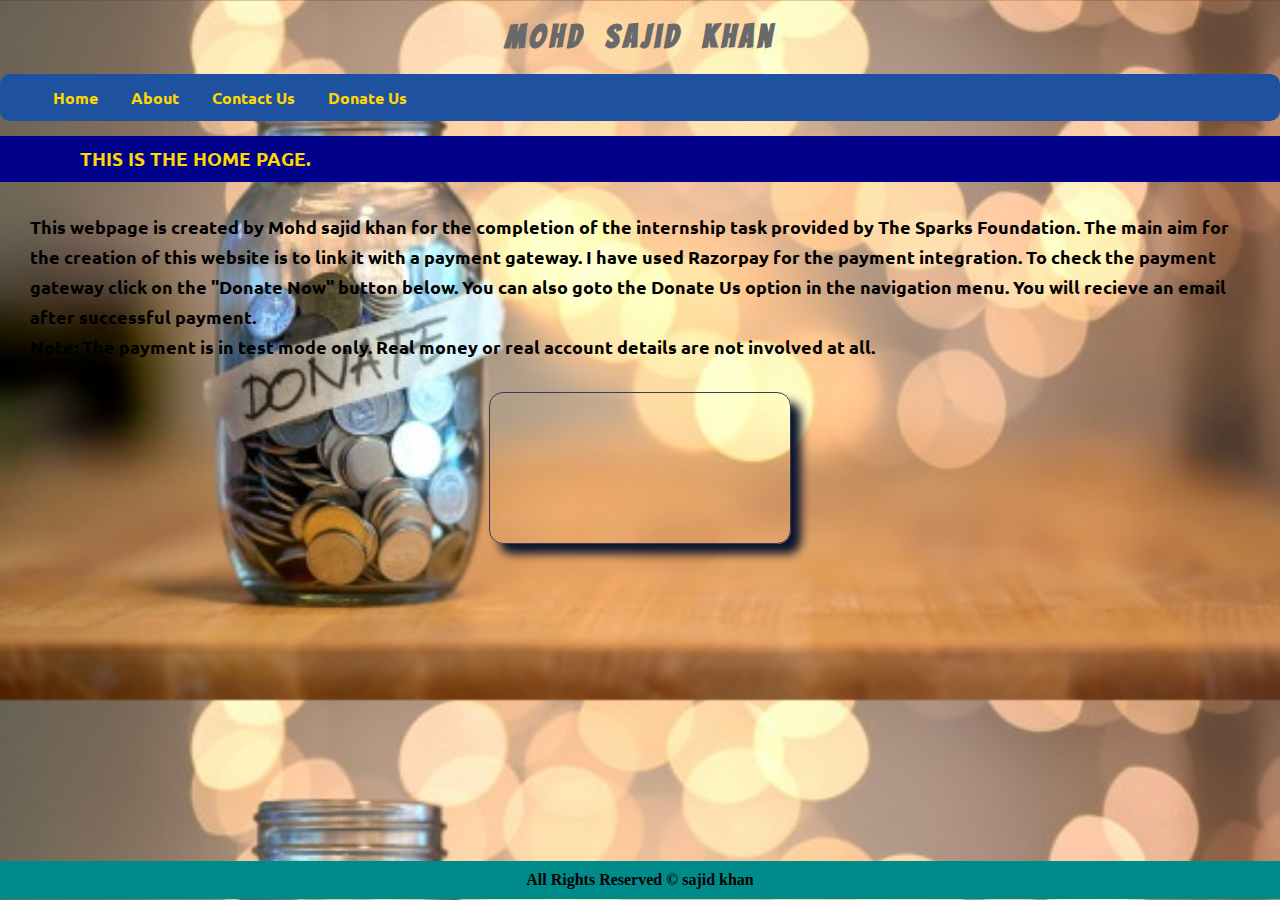
<file: index.html>
<!DOCTYPE html>
<html lang="en">

<head>
  <meta charset="UTF-8">
  <meta name="viewport" content="width=device-width, initial-scale=1.0">
  <title>Mohd sajid khan</title>
  <link rel="preconnect" href="https://fonts.gstatic.com">
  <link href="https://fonts.googleapis.com/css2?family=Bangers&display=swap" rel="stylesheet">
  <link rel="preconnect" href="https://fonts.gstatic.com">
  <link href="https://fonts.googleapis.com/css2?family=Ubuntu:ital,wght@1,700&display=swap" rel="stylesheet">
  <link rel="stylesheet" href="home.css">
</head>

<body>
  <h1>Mohd sajid khan</h1>
  <nav class=navbar>
    <ul>
      <li><a href="index.html">Home</a></li>
      <li><a href="about.html">About</a></li>
      <li><a href="Contact.html">Contact Us</a></li>
      <li><a href="razortransact.html">Donate Us</a></li>
    </ul>
  </nav>
  <h3>THIS IS THE HOME PAGE.</h3>
  <p>This webpage is created by Mohd sajid khan for the completion of the internship task provided by The Sparks Foundation.
    The main aim for the creation of this website is to link it with a payment gateway. I have used Razorpay for the
    payment integration. To check the payment gateway click on the "Donate Now" button below. You can also goto the
    Donate Us option in the navigation menu. You will recieve an email after successful payment. <br> Note: The payment
    is in test mode only. Real money or real account details are not involved at all.</p>
  <div class="donatebutton">
    <div class="razorpay-embed-btn" data-url="https://pages.razorpay.com/pl_HYOlxHyITxAMXd/view" data-text="Donate Now"
      data-color="rgb(0 37 95)" data-size="medium">
      <script>
        (function () {
          var d = document; var x = !d.getElementById('razorpay-embed-btn-js')
          if (x) {
            var s = d.createElement('script'); s.defer = !0; s.id = 'razorpay-embed-btn-js';
            s.src = 'https://cdn.razorpay.com/static/embed_btn/bundle.js'; d.body.appendChild(s);
          } else {
            var rzp = window['__rzp__'];
            rzp && rzp.init && rzp.init()
          }
        })();
      </script>
    </div>
  </div>
  <footer>All Rights Reserved &copy; sajid khan</footer>
</body>

</html>
</file>
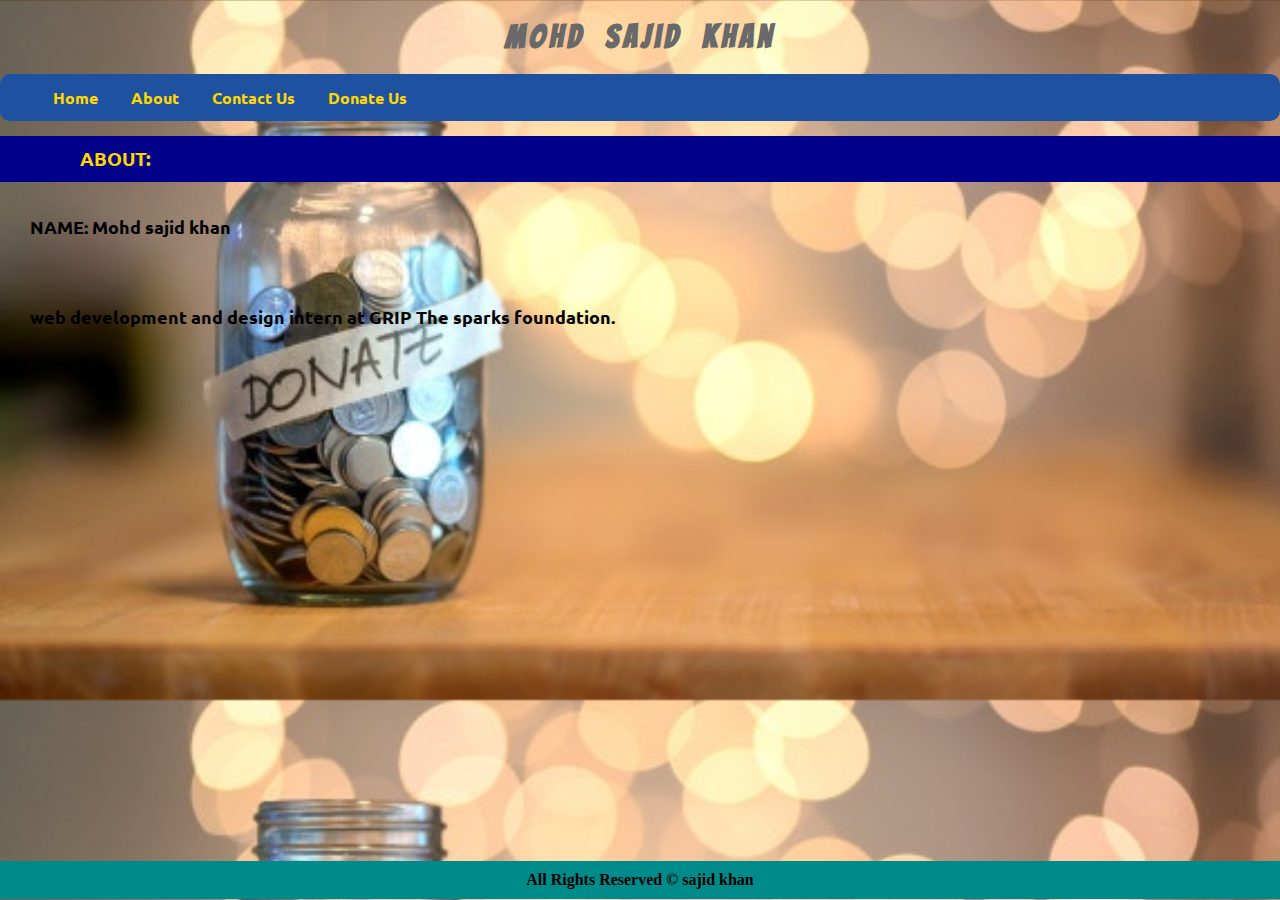
<file: about.html>
<!DOCTYPE html>
<html lang="en">

<head>
    <meta charset="UTF-8">
    <meta name="viewport" content="width=device-width, initial-scale=1.0">
    <title>Mohd sajid khan</title>
    <link rel="preconnect" href="https://fonts.gstatic.com">
    <link href="https://fonts.googleapis.com/css2?family=Bangers&display=swap" rel="stylesheet">
    <link rel="preconnect" href="https://fonts.gstatic.com">
<link href="https://fonts.googleapis.com/css2?family=Ubuntu:ital,wght@1,700&display=swap" rel="stylesheet">
    <link rel="stylesheet" href="home.css">
</head>

<body>
    <h1>Mohd sajid khan</h1>
    <nav class=navbar>
        <ul>
            <li><a href="index.html">Home</a></li>
            <li><a href="about.html">About</a></li>
            <li><a href="Contact.html">Contact Us</a></li>
            <li><a href="razortransact.html">Donate Us</a></li>
        </ul>
    </nav>
    <h3>ABOUT:</h3>
    <p>NAME: Mohd sajid khan</p>
    <p>web development and design intern at GRIP The sparks foundation.</p>
    <footer >All Rights Reserved &copy; sajid khan</footer>
</body>

</html>
</file>
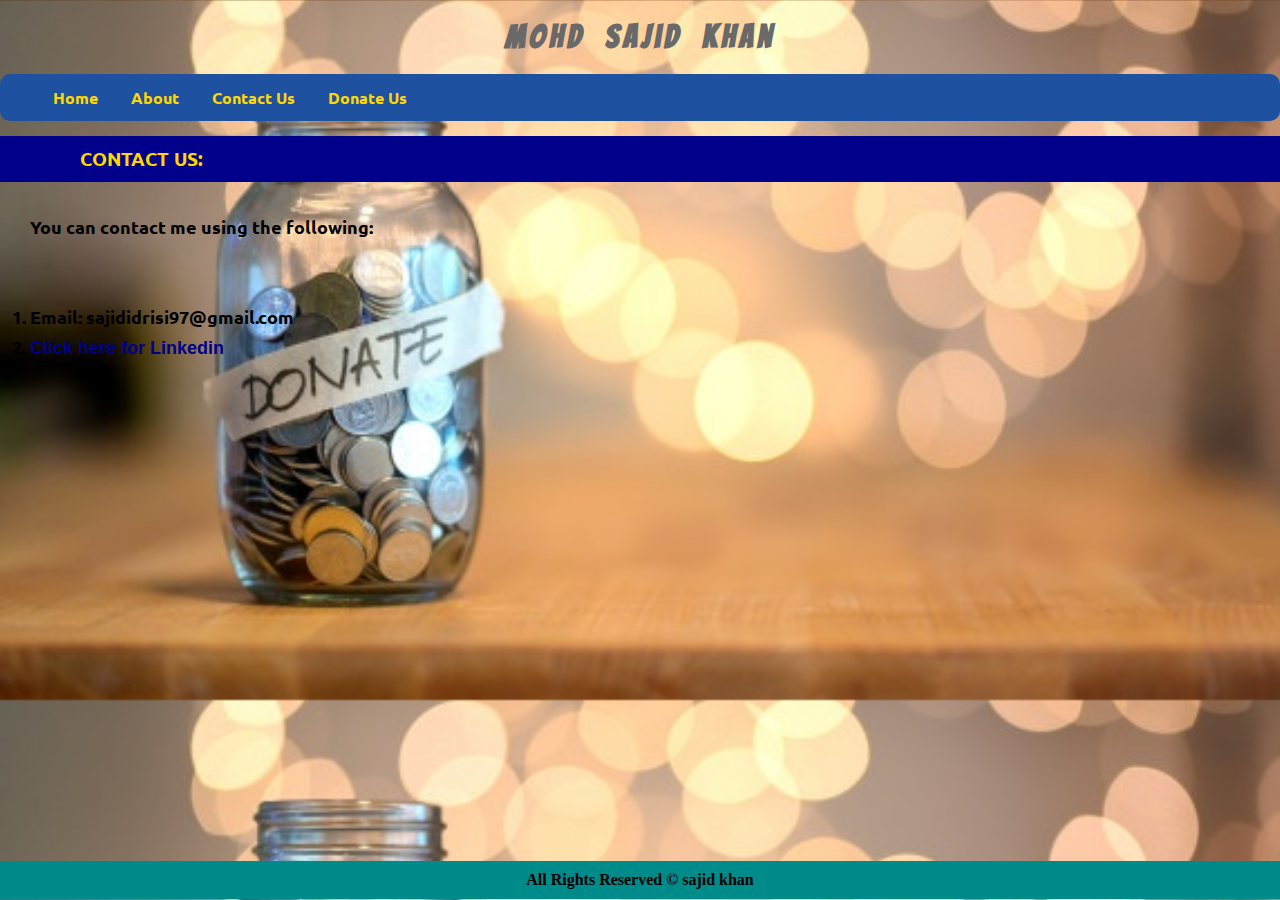
<file: Contact.html>
<!DOCTYPE html>
<html lang="en">

<head>
    <meta charset="UTF-8">
    <meta name="viewport" content="width=device-width, initial-scale=1.0">
    <title>Mohd sajid khan</title>
    <link rel="preconnect" href="https://fonts.gstatic.com">
    <link href="https://fonts.googleapis.com/css2?family=Bangers&display=swap" rel="stylesheet">
    <link rel="preconnect" href="https://fonts.gstatic.com">
<link href="https://fonts.googleapis.com/css2?family=Ubuntu:ital,wght@1,700&display=swap" rel="stylesheet">
    <link rel="stylesheet" href="home.css">
</head>

<body>
    <h1>Mohd sajid khan</h1>
    <nav class=navbar>
        <ul>
            <li><a href="index.html">Home</a></li>
            <li><a href="about.html">About</a></li>
            <li><a href="Contact.html">Contact Us</a></li>
            <li><a href="razortransact.html">Donate Us</a></li>
        </ul>
    </nav>
    <h3>CONTACT US:</h3>
    <p>You can contact me using the following:</p>
    <ol class="contact">
        <li>Email: sajididrisi97@gmail.com</li>
        <li><a href="https://www.linkedin.com/in/sajid-k-1b577416b/">Click here for Linkedin</a></li>
    </ol>
    <footer >All Rights Reserved &copy; sajid khan</footer>
</body>


</html>
</file>
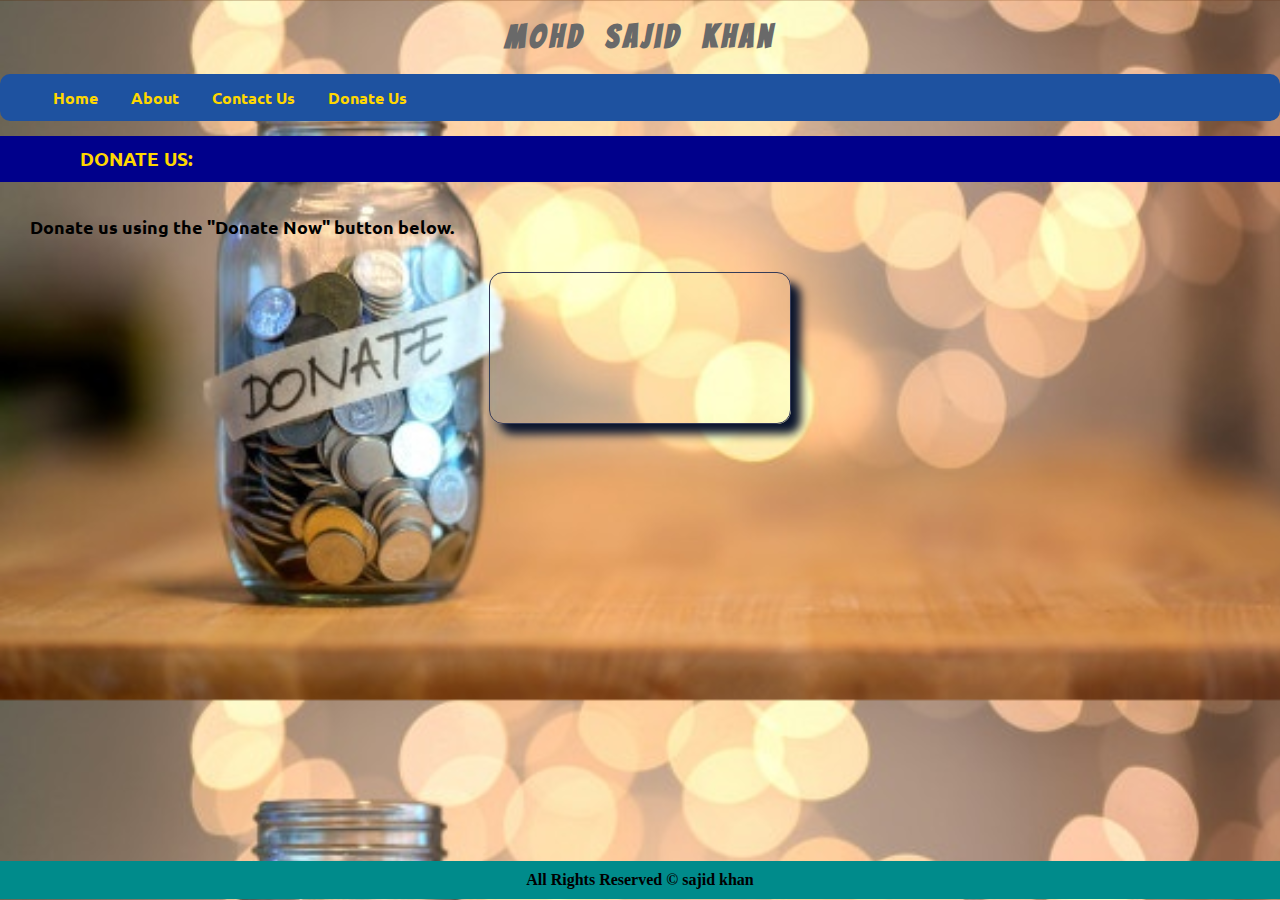
<file: razortransact.html>
<!DOCTYPE html>
<html lang="en">
<head>
    <meta charset="UTF-8">
    <meta name="viewport" content="width=device-width, initial-scale=1.0">
    <title>Donate</title>
    <link rel="preconnect" href="https://fonts.gstatic.com">
    <link href="https://fonts.googleapis.com/css2?family=Bangers&display=swap" rel="stylesheet">
    <link rel="preconnect" href="https://fonts.gstatic.com">
    <link href="https://fonts.googleapis.com/css2?family=Ubuntu:ital,wght@1,700&display=swap" rel="stylesheet">
    <link rel="stylesheet" href="home.css">
</head>
<body>
    <h1>Mohd sajid khan</h1>
    <nav class=navbar>
        <ul>
            <li><a href="index.html">Home</a></li>
            <li><a href="about.html">About</a></li>
            <li><a href="Contact.html">Contact Us</a></li>
            <li><a href="razortransact.html">Donate Us</a></li>
        </ul>
    </nav>
    <h3>DONATE US:</h3>
    <p>Donate us using the "Donate Now" button below.</p>
    <div class="donatebutton">
        <div class="razorpay-embed-btn" data-url="https://pages.razorpay.com/pl_HYOlxHyITxAMXd/view" data-text="Donate Now" data-color="rgb(0 37 95)" data-size="medium">
          <script>
            (function(){
              var d=document; var x=!d.getElementById('razorpay-embed-btn-js')
              if(x){ var s=d.createElement('script'); s.defer=!0;s.id='razorpay-embed-btn-js';
              s.src='https://cdn.razorpay.com/static/embed_btn/bundle.js';d.body.appendChild(s);} else{var rzp=window['__rzp__'];
              rzp && rzp.init && rzp.init()}})();
          </script>
        </div> 
      </div>
    <footer>All Rights Reserved &copy; sajid khan</footer>
</body>
</html>
</file>
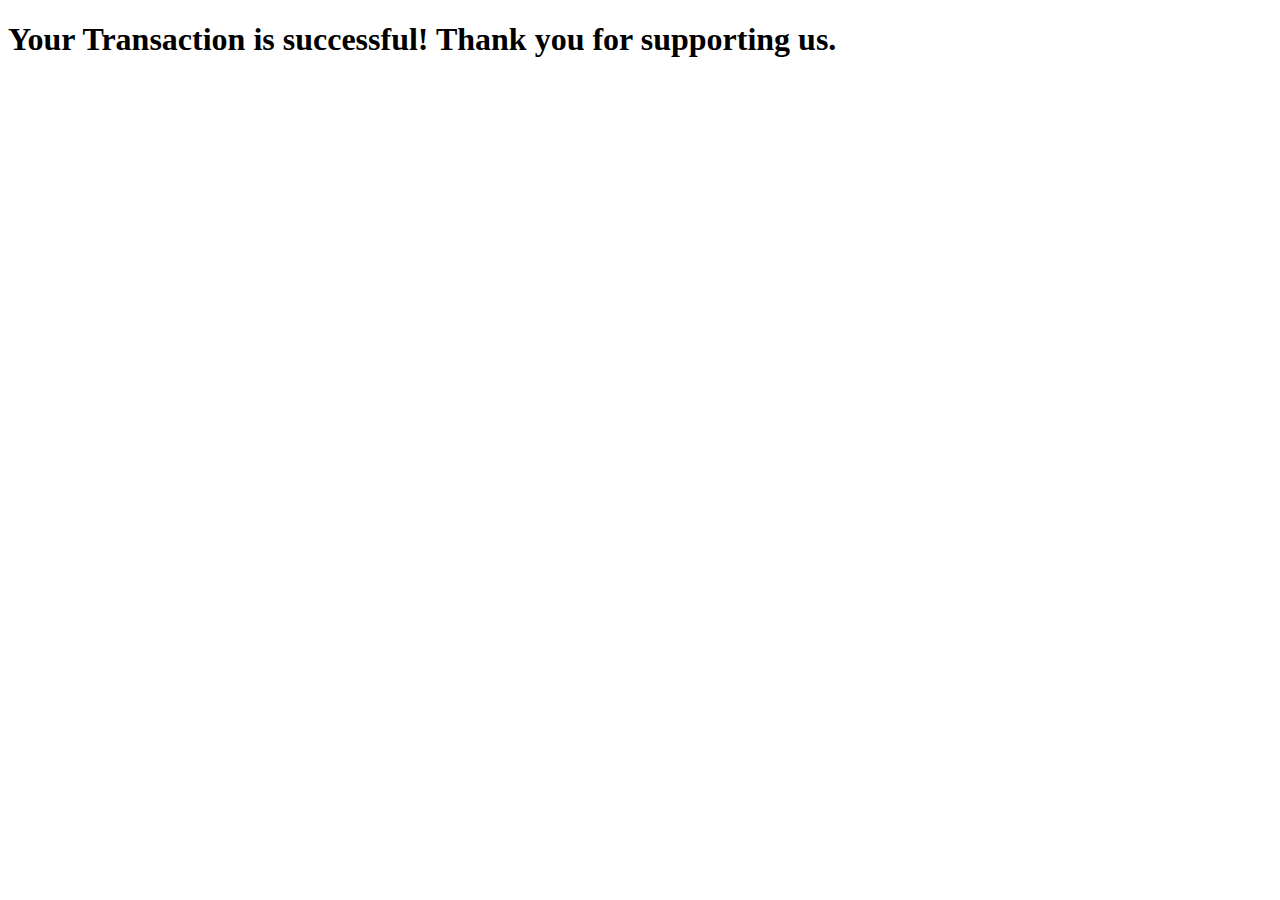
<file: thankyou.html>
<!DOCTYPE html>
<html lang="en">
<head>
    <meta charset="UTF-8">
    <meta name="viewport" content="width=device-width, initial-scale=1.0">
    <title>Thank You Page</title>
    <style>
        body{
        background-image: url(https://pub-static.fotor.com/static/web/site/features/backgrounds/images/Fotor-wall-background-image-5.jpg);
        }
    </style>
</head>
<body>
    <h1 style = "font-family: 'Times New Roman', Times, serif; font-weight: bold; color:black;">Your Transaction is successful! Thank you for supporting us.</h1>
</body>
</html>
</file>
<file: home.css>
h1
{
    font-family: 'Bangers', Times, serif;
    /* background-color:royalblue; */
    letter-spacing: 4px;
    word-spacing: 10px;
    margin: 0px;
    padding: 20px;
    text-align: center;
    color:dimgray;
    /* border: 25px groove royalblue; */
}
*
{
    margin:0px;
}
body
{
    background-image: url("backdrop.jpg");
    background-size: 1400px 700px;
}
.navbar
{
    background-color:#1e52a0;
    border-radius: 10px;
    margin-bottom: 15px;
    /* margin-inline-start: 5px; */
}
.navbar li
{
    font-family: 'Ubuntu', sans-serif;
    float:left;
    list-style: none; 
    margin: 13px 10px;
}
.navbar ul
{
    overflow: auto;
}
.navbar li a
{
    /* padding: 3px 3px; */
    padding-left: 3px;
    padding-right: 10px;
    /* padding-top: 10px; */
    /* padding-bottom: 10px; */
    text-decoration: none;
    color: gold;
    font-weight: bold;
    /* border-right:2px solid pink; */
}
.navbar li a:hover
{
    color:crimson;
}
.search
{
    float: right;
    color: white;
    padding: 12px 15px;
}
.navbar input
{
    border: 2px solid brown;
    border-radius: 14px;
    padding: 3px 17px;
    width: 129px;
}
body {
    min-height: 100vh;
}
footer
{
    background-color:darkcyan;
    font-weight: bold;
    padding: 10px 5px;
    text-align:center;
    color:black;
    margin-bottom: 1px;
    position:sticky;
    top:100%;
}
p,ol
{
    font-family:-apple-system, BlinkMacSystemFont, 'Segoe UI', Roboto, Oxygen, Ubuntu, Cantarell, 'Open Sans', 'Helvetica Neue', sans-serif;
    line-height:30px;
    padding: 30px;
    font-weight: bold;
    font-size: 18px;
    color:black;
}


h3
{
    
    font-family: 'Ubuntu', sans-serif;
    background-color:darkblue;
    color:gold;
    margin:0px;
    padding: 10px 80px;

}
.contact li a
{
    text-decoration: none;
    color:darkblue;
    font-family: 'Trebuchet MS', 'Lucida Sans Unicode', 'Lucida Grande', 'Lucida Sans', Arial, sans-serif;
}
.contact li:hover
{
    color:burlywood;
}
.contact li a:hover
{
    color:rgb(161, 128, 135);
}
.donatebutton
{
    text-align: center;
    /* border:10px groove #1e40a0; */
    border: 1px solid #373c58;
    width: 300px;
    height:100px;
    padding:25px 0px;
    margin:auto;
    border-radius: 14px;
    box-shadow: 10px 10px 10px #0b152d;
    margin-bottom:35px;
}
.donatebutton:hover
{
    border-color:#1e52a0;
}
.donatebutton :active
{
    background-color:#0b152d;
}
.razorpay-embed-btn
{
    margin-bottom:5px;
}
</file>
